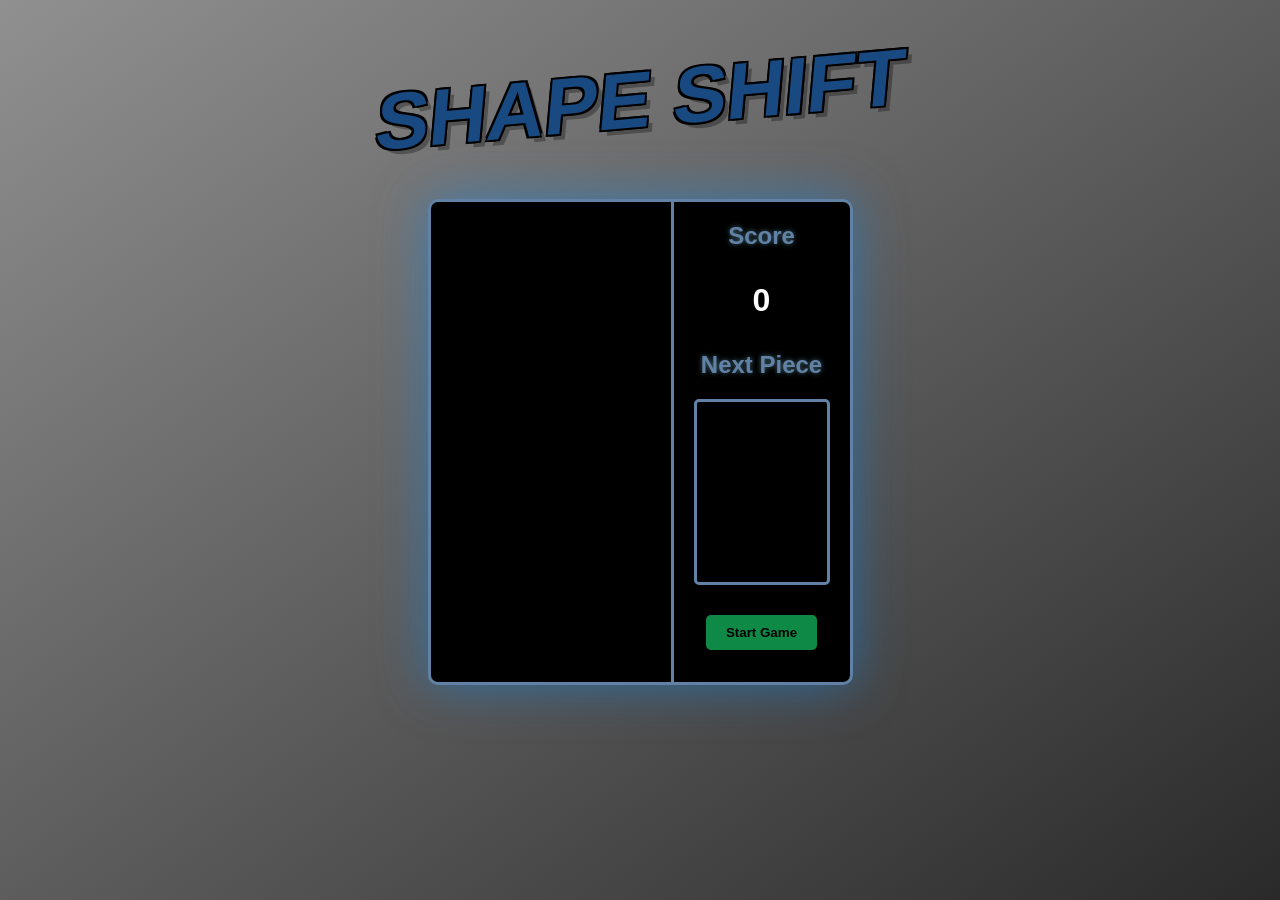
<file: shapeshift/index.html>
<!DOCTYPE html>
<html lang="en">
<head>
    <meta charset="UTF-8">
    <meta name="viewport" content="width=device-width, initial-scale=1.0">
    <title>Shape Shift</title>
    <link rel="stylesheet" href="style.css">
</head>
<body>
    <h1 class="game-title">SHAPE SHIFT</h1>
    <div id="game-container">
        <canvas id="game-board" width="240" height="480"></canvas>
        <div id="game-info">
            <h2>Score</h2>
            <p id="score">0</p>
            <h2>Next Piece</h2>
            <canvas id="next-piece" width="130" height="180"></canvas>            
            <br>
            <p><button id="start-button">Start Game</button></p>
            <p id="paused-message" class="hidden">Paused</p>
        </div>
        
    </div>
    <script src="script.js"></script>
</body>
</html>
</file>
<file: shapeshift/style.css>
body {
    font-family: sans-serif;
    display: flex;
    flex-direction: column;
    align-items: center;
    justify-content: top;
    min-height: 100vh;
    margin: 0;
    background: linear-gradient(to bottom right, #919090, #2a2a2a);
}

.game-title {
    font-family: "Calibri", Gadget, sans-serif;
    font-size: 5rem;
    color: #184981;
    text-shadow: 
        -2px -2px 0 #000,  
         2px -2px 0 #000,
        -2px  2px 0 #000,
         2px  2px 0 #000,
         6px 6px 0 rgba(0,0,0,0.3);
    transform: skew(-5deg, -5deg);
    -webkit-transform: skew(-5deg, -5deg);
    -moz-transform: skew(-5deg, -5deg);
    transition: all 0.3s ease-in-out;
}

.game-title:hover {
    transform: skew(0, 0);
    -webkit-transform: skew(0, 0);
    -moz-transform: skew(0, 0);
    text-shadow: 
        -2px -2px 0 #000,  
         2px -2px 0 #000,
        -2px  2px 0 #000,
         2px  2px 0 #000,
         10px 10px 0 rgba(0,0,0,0.4);
}

#game-container {
    display: flex;
    border: 3px solid #6181a5;
    background-color: #000;
    border-radius: 10px;
    box-shadow: 0 0 50px rgba(15, 136, 235, 0.5);
}

#game-board {
    border-right: 3px solid #6181a5;
}

#game-info {
    padding: 0 20px;
    text-align: center;
    color: #eee;
}

#start-button {
    margin-top: 10px;
    padding: 10px 20px;
    background-color: #0e8a46;
    color: black;
    border: none;
    cursor: pointer;
    border-radius: 5px;
    font-weight: bold;
    transition: all 0.2s ease-in-out;
}

#start-button:hover {
    background-color: #31ce31;
    transform: scale(1.25);
}

#paused-message {
    color: #791313;
    font-weight: bold;
}

#score {
    font-size: 2rem;
    font-weight: bold;
    color: #fff;
}

h2:last-of-type {
    margin-top: 20px;
}

#next-piece {
    border: 3px solid #6181a5;
    border-radius: 5px;
}

h2 {
    color: #6181a5;
    text-shadow: 0 0 5px rgba(135, 206, 235, 0.5);
}

.hidden {
    display: none;
}
</file>
